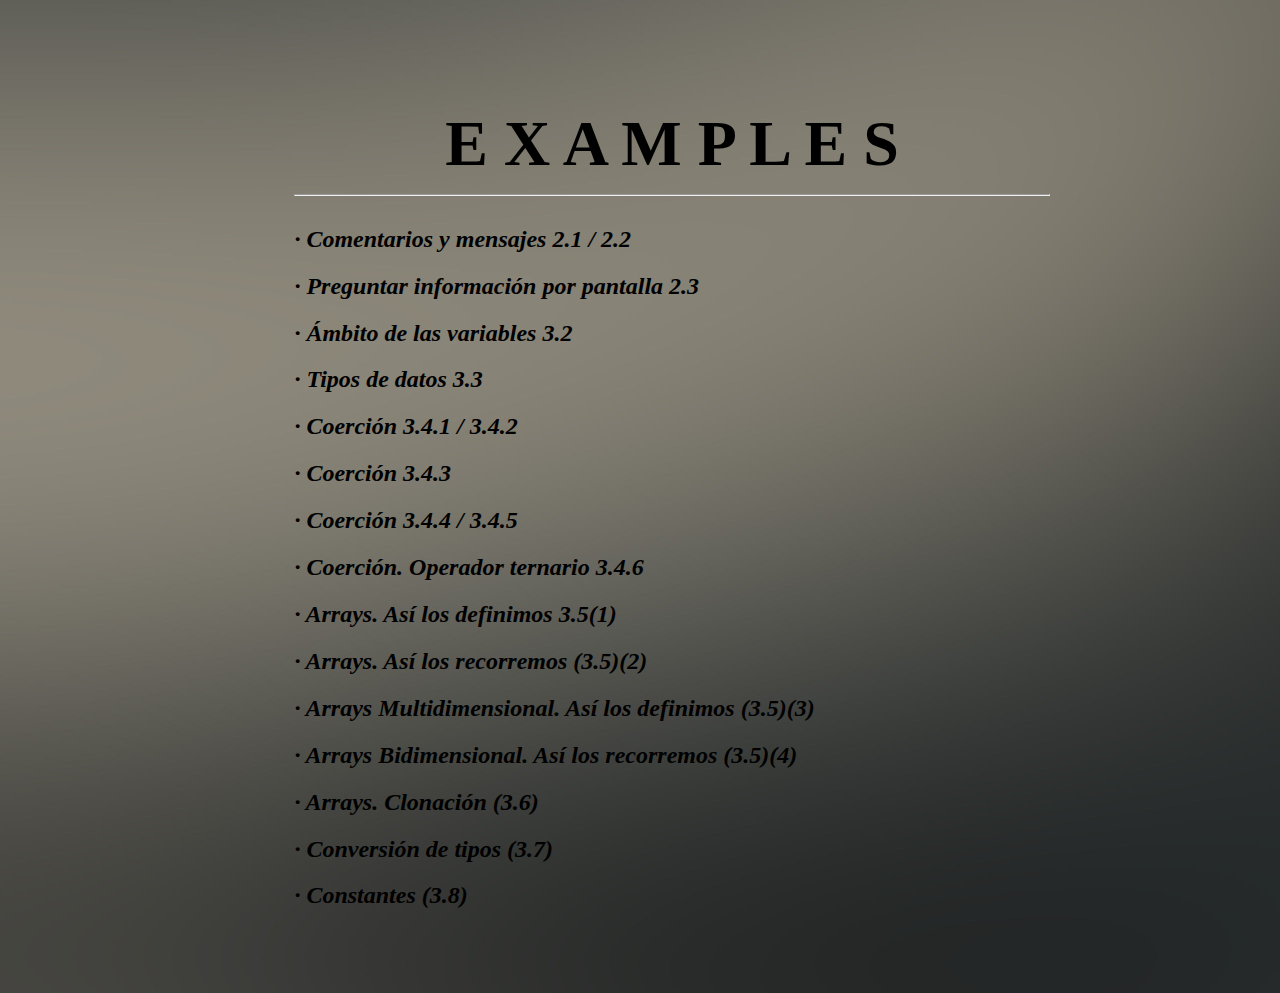
<file: Tema 2/EXAMPLES/index.html>
<!DOCTYPE html>
<html lang="en">
<head>
    <meta charset="UTF-8">
    <title>Title</title>
    <script src="script.js" type="text/javascript"></script>
    <link rel="stylesheet" href="style.css">
</head>
<body>
<h1>E X A M P L E S</h1>
<hr>
<h2><a href="#" id="mensajes" onclick="mensajes()"> · Comentarios y mensajes 2.1 / 2.2 </a></h2>
<h2><a href="#" id="informacion" onclick="informacion()"> · Preguntar información por pantalla 2.3 </a></h2>
<h2><a href="#" id="variables" onclick="variables()"> · Ámbito de las variables 3.2</a></h2>
<h2><a href="#" id="tipos" onclick="tipos()"> · Tipos de datos 3.3</a></h2>
<h2><a href="#" id="coercion" onclick="coercion()"> · Coerción 3.4.1 / 3.4.2</a></h2>
<h2><a href="#" id="coercion2" onclick="coercion2()"> · Coerción 3.4.3</a></h2>
<h2><a href="#" id="coercion3" onclick="coercion3()"> · Coerción 3.4.4 / 3.4.5</a></h2>
<h2><a href="#" id="coercion4" onclick="coercion4()"> · Coerción. Operador ternario 3.4.6</a></h2>
<h2><a href="#" id="arraysUni1" onclick="arraysUni1()"> · Arrays. Así los definimos 3.5(1)</a></h2>
<h2><a href="#" id="arraysUni2" onclick="arraysUni2()"> · Arrays. Así los recorremos (3.5)(2)</a></h2>
<h2><a href="#" id="arraysMulti" onclick="arraysMulti()"> · Arrays Multidimensional. Así los definimos (3.5)(3)</a></h2>
<h2><a href="#" id="arraysBidi" onclick="arraysBidi()"> · Arrays Bidimensional. Así los recorremos (3.5)(4)</a></h2>
<h2><a href="#" id="arraysClonacion" onclick="arraysClonacion()"> · Arrays. Clonación (3.6)</a></h2>
<h2><a href="#" id="conversionTipos" onclick="conversionTipos()"> · Conversión de tipos (3.7)</a></h2>
<h2><a href="#" id="usoEstricto" onclick="usoEstricto()"> · Constantes (3.8)</a></h2>

</body>
</html>

<!--
@utor Jesús María Olalla Pérez.
2º DAW
Desarrollo web en entorno cliente.
-->
</file>
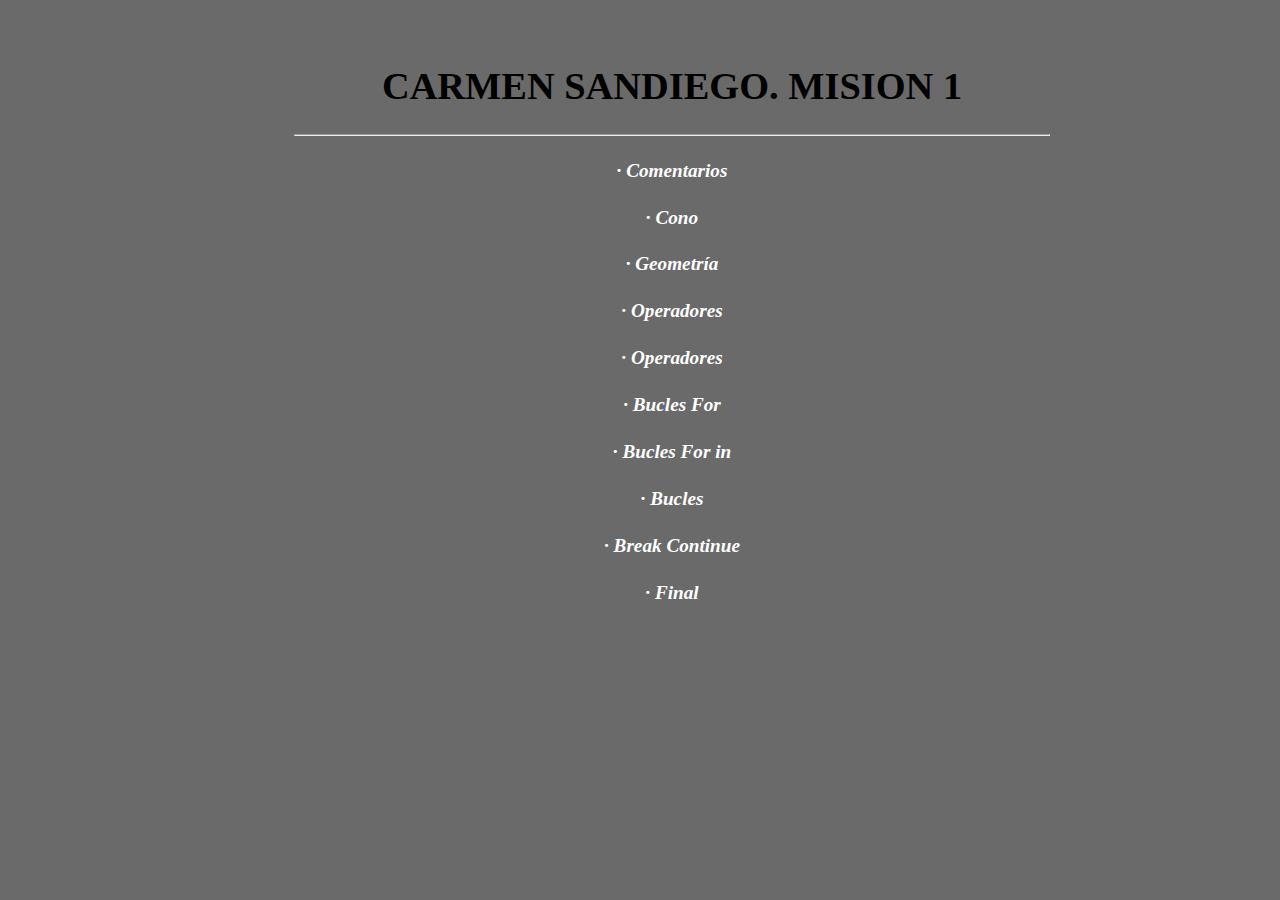
<file: Carmen Sandiego/Mision1.html>
<!DOCTYPE html>
<html lang="en">
<head>
    <meta charset="UTF-8">
    <title>Misión 1</title>
    <link rel="stylesheet" href="style.css" />
</head>
<body>
<h1>CARMEN SANDIEGO. MISION 1</h1>
<hr>
<h2><a href="#" class="exercise1"> · Comentarios </a></h2>
<h2><a href="#" class="exercise2"> · Cono </a></h2>
<h2><a href="#" class="exercise3"> · Geometría </a></h2>
<h2><a href="#" class="exercise4"> · Operadores </a></h2>
<h2><a href="#" class="exercise5"> · Operadores </a></h2>
<h2><a href="#" class="exercise6"> · Bucles For </a></h2>
<h2><a href="#" class="exercise7"> · Bucles For in </a></h2>
<h2><a href="#" class="exercise8"> · Bucles </a></h2>
<div class="mostrarMensaje"></div>
<h2><a href="#" class="exercise9"> · Break Continue </a></h2>
<h2><a href="#" class="final"> · Final </a></h2>
<script src="script.js"></script>
</body>
</html>

<!--
@utor Jesús María Olalla Pérez.
2º DAW
Desarrollo web en entorno cliente.
-->
</file>
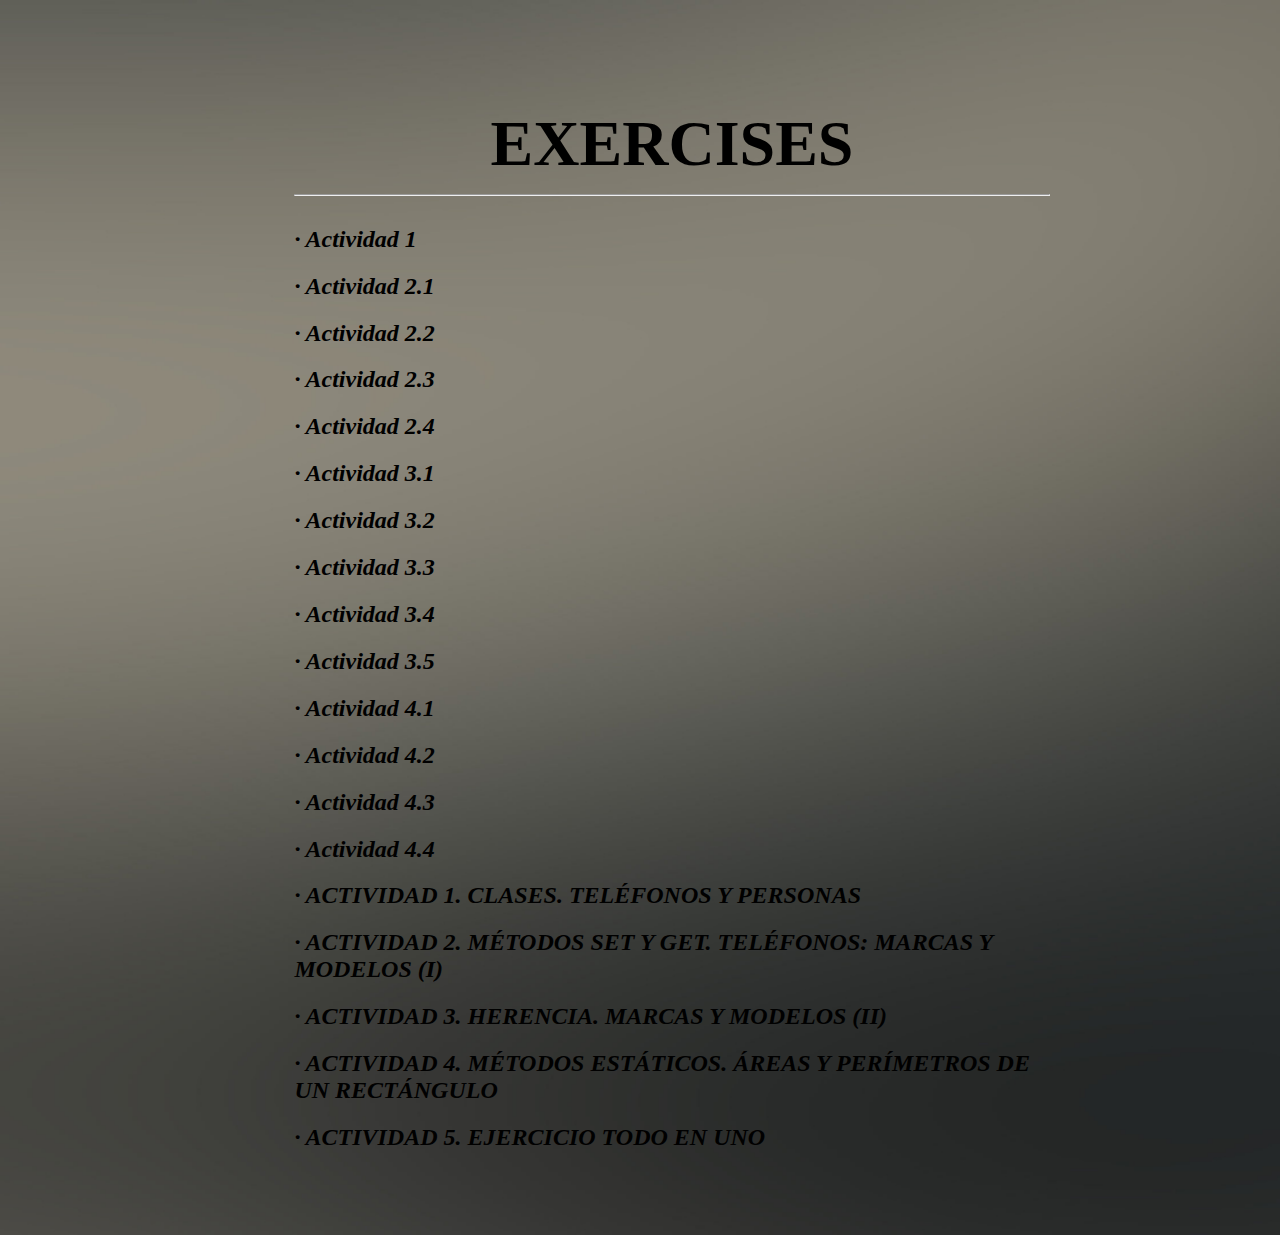
<file: Tema 2/UD02 ACTIVIDADES/UD02Actividades.html>
<!DOCTYPE html>
<html lang="en">
<head>
    <meta charset="UTF-8">
    <title>UD02 - JSES6 - Actividades</title>
    <script src="script.js" type="text/javascript"></script>
    <link rel="stylesheet" href="styles.css">
</head>
<body>
<h1>EXERCISES</h1>
<hr>
<h2><a href="#" id="actividad1"> · Actividad 1 </a></h2>
<div id="texto"></div>
<h2><a href="#" id="actividad21v1" onclick="actividad21()"> · Actividad 2.1 </a></h2>
<h2><a href="#" id="actividad22" onclick="actividad22()"> · Actividad 2.2 </a></h2>
<h2><a href="#" id="actividad23" onclick="actividad23()"> · Actividad 2.3 </a></h2>
<h2><a href="#" id="actividad24" onclick="actividad24()"> · Actividad 2.4 </a></h2>
<h2><a href="#" id="actividad31v1" onclick="actividad31()"> · Actividad 3.1 </a></h2>
<h2><a href="#" id="actividad32" onclick="actividad32()"> · Actividad 3.2 </a></h2>
<h2><a href="#" id="actividad33" onclick="actividad33()"> · Actividad 3.3 </a></h2>
<div id="texto2"></div>
<h2><a href="#" id="actividad34" onclick="actividad34()"> · Actividad 3.4</a></h2>
<h2><a href="#" id="actividad35" onclick="actividad35()"> · Actividad 3.5 </a></h2>
<h2><a href="#" id="actividad41" onclick="actividad41()"> · Actividad 4.1 </a></h2>
<h2><a href="#" id="actividad42" onclick="actividad42()"> · Actividad 4.2 </a></h2>
<h2><a href="#" id="actividad43" onclick="actividad43()"> · Actividad 4.3 </a></h2>
<h2><a href="#" id="actividad44" onclick="actividad44()"> · Actividad 4.4 </a></h2>
<h2><a href="#" id="actividad01" onclick="actividad01()"> · ACTIVIDAD 1. CLASES. TELÉFONOS Y PERSONAS </a></h2>
<h2><a href="#" id="actividad02" onclick="actividad02()"> · ACTIVIDAD 2. MÉTODOS SET Y GET. TELÉFONOS: MARCAS Y MODELOS
    (I) </a></h2>
<h2><a href="#" id="actividad03" onclick="actividad03()"> · ACTIVIDAD 3. HERENCIA. MARCAS Y MODELOS (II) </a></h2>
<h2><a href="#" id="actividad04" onclick="actividad04()"> · ACTIVIDAD 4. MÉTODOS ESTÁTICOS. ÁREAS Y PERÍMETROS DE UN
    RECTÁNGULO </a></h2>
<h2><a href="#" id="actividad05" onclick="actividad05()"> · ACTIVIDAD 5. EJERCICIO TODO EN UNO </a></h2>
<script src="script.js" type="text/javascript"></script>
</body>

</html>


<!--
@utor Jesús María Olalla Pérez.
2º DAW
Desarrollo web en entorno cliente.
-->
</file>
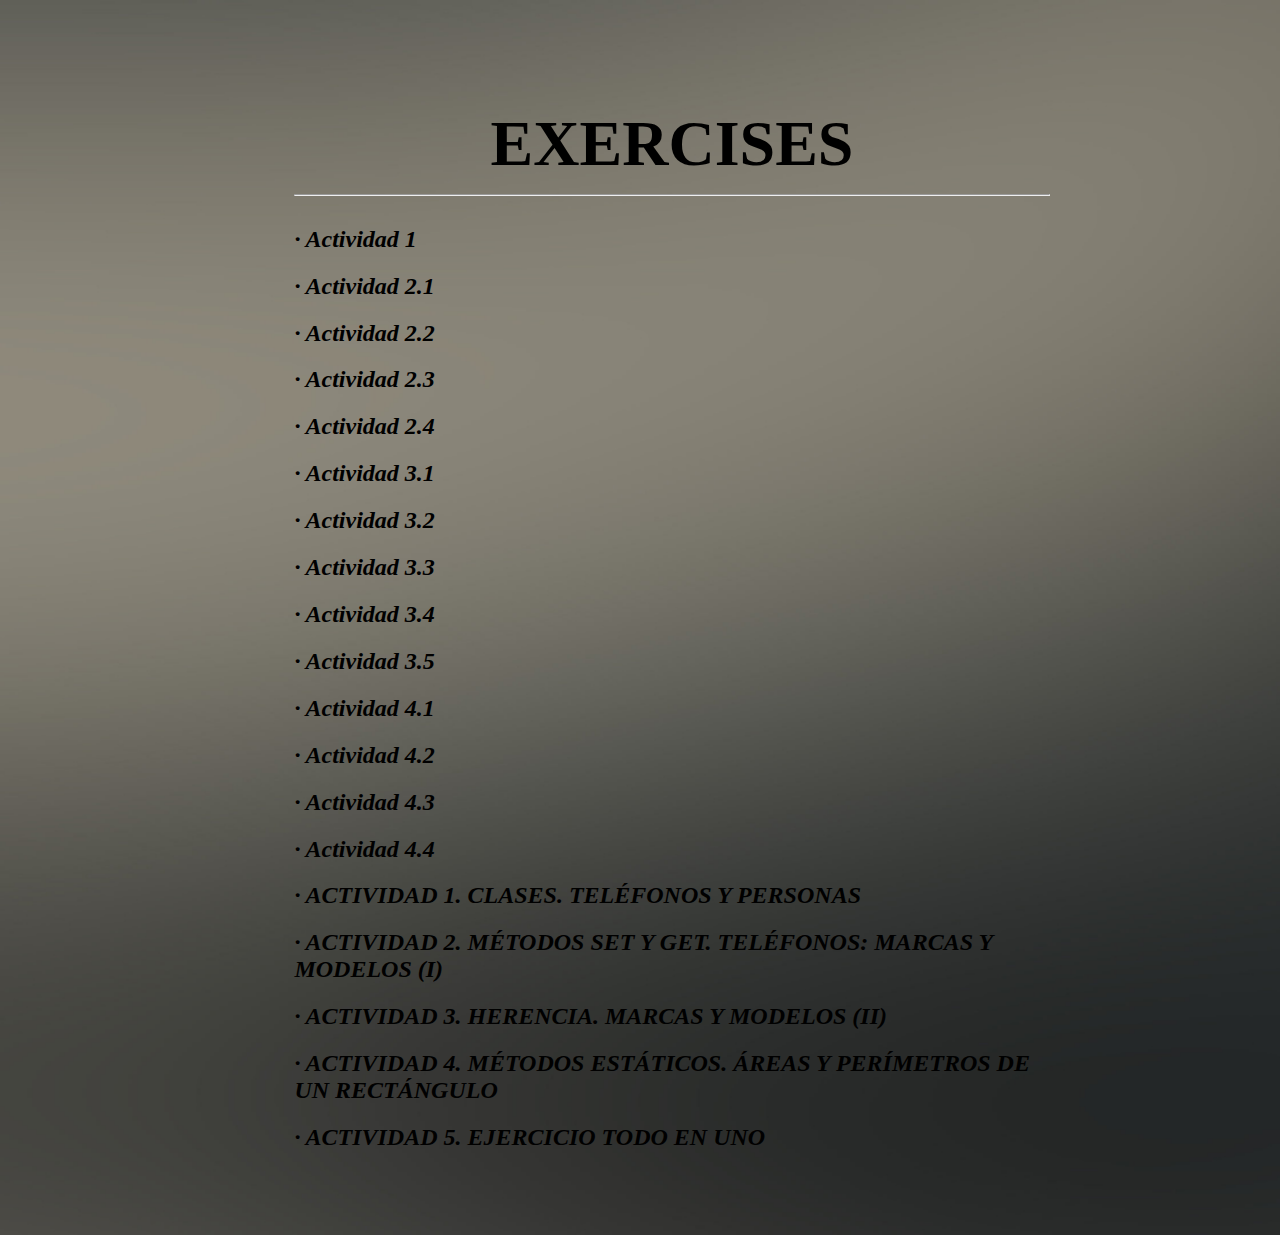
<file: Tema 2/UD2 ACTIVIDADES/UD02Actividades.html>
<!DOCTYPE html>
<html lang="en">
<head>
    <meta charset="UTF-8">
    <title>UD02 - JSES6 - Actividades</title>
    <script src="script.js" type="text/javascript"></script>
    <link rel="stylesheet" href="styles.css">
</head>
<body>
<h1>EXERCISES</h1>
<hr>
<h2><a href="#" id="actividad1" onclick="actividad1()"> · Actividad 1 </a></h2>
<div id="texto"></div>
<h2><a href="#" id="actividad21v1" onclick="actividad21()"> · Actividad 2.1 </a></h2>
<h2><a href="#" id="actividad22" onclick="actividad22()"> · Actividad 2.2 </a></h2>
<h2><a href="#" id="actividad23" onclick="actividad23()"> · Actividad 2.3 </a></h2>
<h2><a href="#" id="actividad24" onclick="actividad24()"> · Actividad 2.4 </a></h2>
<h2><a href="#" id="actividad31v1" onclick="actividad31()"> · Actividad 3.1 </a></h2>
<h2><a href="#" id="actividad32" onclick="actividad32()"> · Actividad 3.2 </a></h2>
<h2><a href="#" id="actividad33" onclick="actividad33()"> · Actividad 3.3 </a></h2>
<div id="texto2"></div>
<h2><a href="#" id="actividad34" onclick="actividad34()"> · Actividad 3.4</a></h2>
<h2><a href="#" id="actividad35" onclick="actividad35()"> · Actividad 3.5 </a></h2>
<h2><a href="#" id="actividad41" onclick="actividad41()"> · Actividad 4.1 </a></h2>
<h2><a href="#" id="actividad42" onclick="actividad42()"> · Actividad 4.2 </a></h2>
<h2><a href="#" id="actividad43" onclick="actividad43()"> · Actividad 4.3 </a></h2>
<h2><a href="#" id="actividad44" onclick="actividad44()"> · Actividad 4.4 </a></h2>
<h2><a href="#" id="actividad01" onclick="actividad01()"> · ACTIVIDAD 1. CLASES. TELÉFONOS Y PERSONAS </a></h2>
<h2><a href="#" id="actividad02" onclick="actividad02()"> · ACTIVIDAD 2. MÉTODOS SET Y GET. TELÉFONOS: MARCAS Y MODELOS
    (I) </a></h2>
<h2><a href="#" id="actividad03" onclick="actividad03()"> · ACTIVIDAD 3. HERENCIA. MARCAS Y MODELOS (II) </a></h2>
<h2><a href="#" id="actividad04" onclick="actividad04()"> · ACTIVIDAD 4. MÉTODOS ESTÁTICOS. ÁREAS Y PERÍMETROS DE UN
    RECTÁNGULO </a></h2>
<h2><a href="#" id="actividad05" onclick="actividad05()"> · ACTIVIDAD 5. EJERCICIO TODO EN UNO </a></h2>
</body>
</html>


<!--
@utor Jesús María Olalla Pérez.
2º DAW
Desarrollo web en entorno cliente.
-->
</file>
<file: Tema 2/EXAMPLES/style.css>
body{
    background-image: url("wallpaperbetter.com_1920x1080.jpg");
    margin: 5% 18%;
    font-family: Algerian;
    padding-left: 5%;
    align-content: center;

}

h1{
    text-align: center;
    font-size: 5vw;
}

hr{
    margin-top: -30px;
    color: grey;
    margin-bottom: 30px;
}

a{
    text-decoration: none;
    color: black;
    font-style: italic;
}

#contenedor{
    padding-left: 0.5em;
    text-align: left;
    width: 500px;
    height: 1000px;
    margin-bottom: -200px;
}

/*
*@utor Jesús María Olalla Pérez.
* 2ºDAW
* Desarrollo web en entorno cliente.
*  */
</file>
<file: Carmen Sandiego/style.css>
body{
    background-image: url("imagen.jpg");
    margin: 5% 18%;
    font-family: Algerian;
    padding-left: 5%;
    color: white;
    text-align: center;

}

h1{
    text-align: center;
    font-size: 3vw;
    color: black;
}


a{
    text-decoration: none;
    font-style: italic;
    color: white;
    text-align: center;
    font-size: 1.5vw;
}


/*
*@utor Jesús María Olalla Pérez.
* 2ºDAW
* Desarrollo web en entorno cliente.
*  */
</file>
<file: Tema 2/UD02 ACTIVIDADES/styles.css>
body {
    background-image: url("wallpaperbetter.com_1920x1080.jpg");
    background-repeat: no-repeat;
    background-size: cover;
    margin: 5% 18%;
    font-family: Algerian;
    padding-left: 5%;
    align-content: center;

}

h1 {
    text-align: center;
    font-size: 5vw;
}

hr {
    margin-top: -30px;
    color: grey;
    margin-bottom: 30px;
}

a {
    text-decoration: none;
    color: black;
    font-style: italic;
}

#contenedor {
    padding-left: 0.5em;
    text-align: left;
    width: 500px;
    height: 1000px;
    margin-bottom: -200px;
}

.holaMundo {
    color: red;
}

button {
    margin-left: 30px;
    background-color: grey;
    text-align: center;
}

#texto2 {
    text-align: center;
    position: relative;
}

.tablaMultiplicar {
    color: green;
}

/*
 @utor Jesús María Olalla Pérez.
 2ºDAW
 Desarrollo web en entorno cliente.
*  */
</file>
<file: Tema 2/UD2 ACTIVIDADES/styles.css>
body {
    background-image: url("wallpaperbetter.com_1920x1080.jpg");
    background-repeat: no-repeat;
    background-size: cover;
    margin: 5% 18%;
    font-family: Algerian;
    padding-left: 5%;
    align-content: center;

}

h1 {
    text-align: center;
    font-size: 5vw;
}

hr {
    margin-top: -30px;
    color: grey;
    margin-bottom: 30px;
}

a {
    text-decoration: none;
    color: black;
    font-style: italic;
}

#contenedor {
    padding-left: 0.5em;
    text-align: left;
    width: 500px;
    height: 1000px;
    margin-bottom: -200px;
}

.holaMundo {
    color: red;
}

button {
    margin-left: 30px;
    background-color: grey;
    text-align: center;
}

#texto2 {
    text-align: center;
    position: relative;
}

.tablaMultiplicar {
    color: green;
}

/*
 @utor Jesús María Olalla Pérez.
 2ºDAW
 Desarrollo web en entorno cliente.
*  */
</file>
